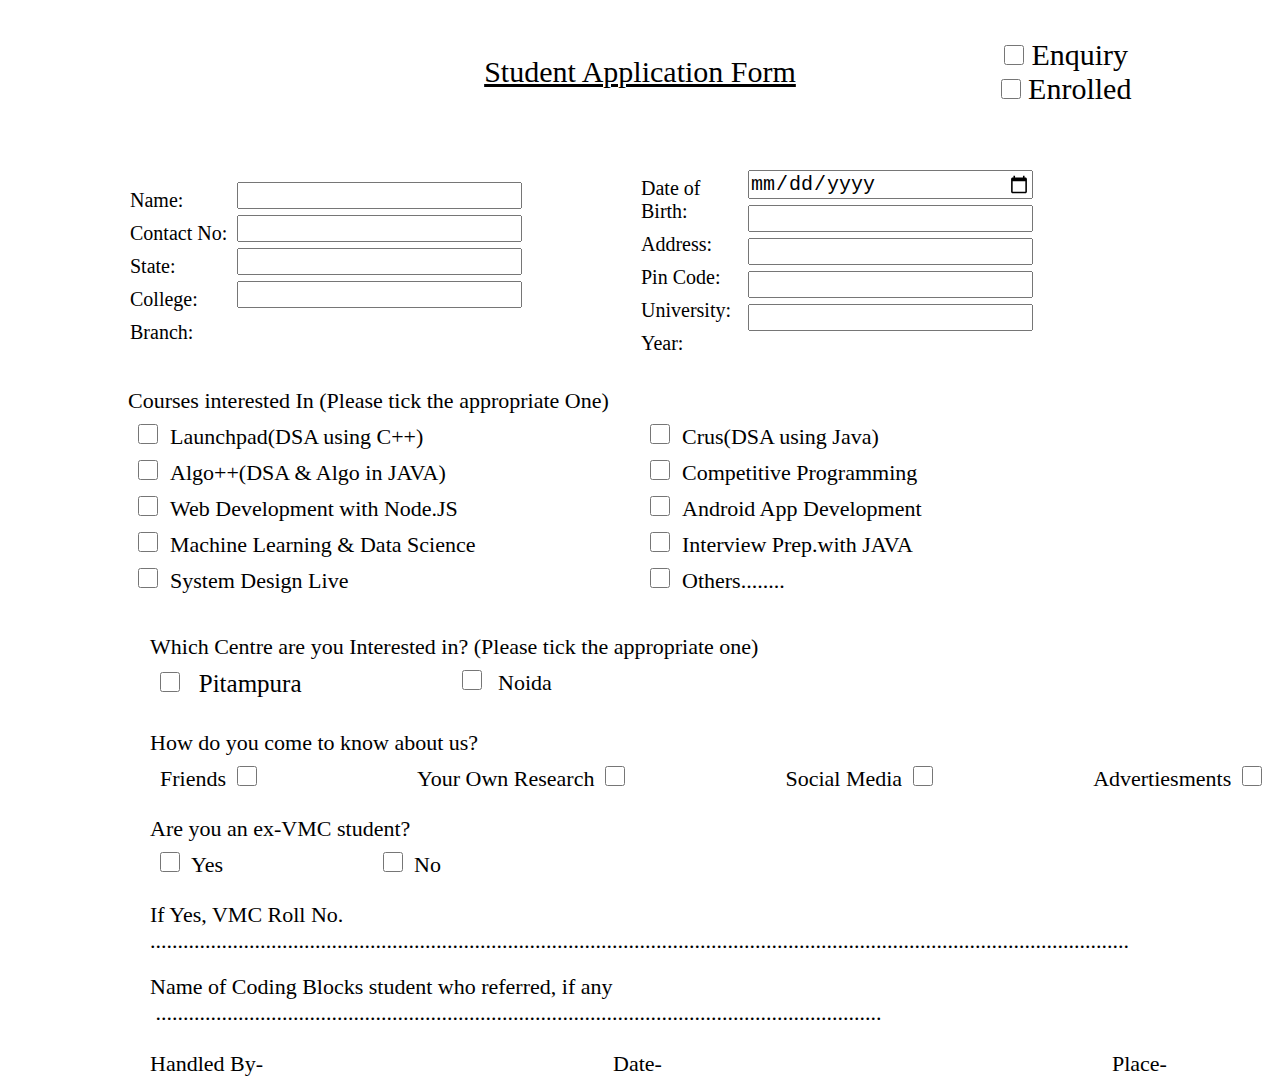
<file: 1-CodingBlocksForm/index.html>
<!DOCTYPE html>
<html lang="en">
<head>
    <meta charset="UTF-8">
    <meta name="viewport" content="width=device-width, initial-scale=1.0">
    <title>CB FORM></title>
    <style>
        *{
            margin: 0;
            padding: 0;
        }

        .clearfix{
            clear: both;
        }
    </style>
    <link rel="stylesheet" href="style.css">
</head>
<body>
    <form class="cb-form">

        <!-- Header Section Starts -->
        <section class="header-section">
            <table class="header-section-table">
                <tr>
                    <td class="cb-logo">
                        <!-- CB-LOGO -->
                        <div class="cb-logo-img"></div>
                    </td>
                    <td align="center" class="header-section-heading">
                        <!-- Student Application Form : Heading -->
                            Student Application Form
                    </td>
                    <td align="center" class="enquiry-info">
                           <div class="enquiry-checkbox">
                                <input type="checkbox"> Enquiry
                           </div>
                           <div class="enquiry-enrolled">
                                <input type="checkbox"> Enrolled
                       </div>
                    </td>
                </tr>
            </table>
        </section>
        <!-- Header Section Ends -->











        <!-- USER INFORMATION COLLECTION START ---------------------------------------------->
        <section class="user-details">
            <table class="user-details-table">
                <tr class="user-details-table-row">
                    <td class="user-details-info">
                        <div class="user-fields-text">
                            <div class="user-details-field">
                                Name: 
                            </div>
                            <div class="user-details-field">
                               Contact No: 
                            </div>
                            <div class="user-details-field">
                               State: 
                            </div>
                            <div class="user-details-field">
                               College: 
                            </div>
                            <div class="user-details-field">
                              Branch: 
                            </div>
                        </div>
                        <div class="user-fields-input">
                            <input name="name" type="text" class="user-details-input">
                            <input name="contact" type="number" class="user-details-input">
                            <input name="college" type="text" class="user-details-input">
                            <input name="branch" type="text" class="user-details-input">
                        </div>

                        <div class="clearfix"></div>


                    </td>
                    <td class="user-details-info">
                        <div class="user-fields-text">
                            <div class="user-details-field">
                                Date of Birth: 
                             </div>
                             <div class="user-details-field">
                                Address: 
                             </div>
                             <div class="user-details-field">
                                Pin Code: 
                             </div>
                             <div class="user-details-field">
                                University: 
                             </div>
                             <div class="user-details-field">
                                Year: 
                             </div>
                        </div>
                        <div class="user-fields-input">
                            <input name="dateofbirth" type="date" class="user-details-input">
                            <input name="address" type="text" class="user-details-input">
                            <input name="pincode" type="text" class="user-details-input">
                            <input name="university" type="text" class="user-details-input">
                            <input name="graduationyear" type="text" class="user-details-input">
                        </div>
                    </td>
                </tr>
            </table>
        </section>
        <!-- USER INFORMATION COLLECTION END ------------------------------------------------>











        
        <!-- COURSES CHOOSE SECTION START --------------------------------------------------->
        <section class="course-choose-section">
            <div class="course-choose-heading">
                Courses interested In (Please tick the appropriate One)
            </div>

            <div class="course-selection">
                <div class="choose-course choose-course-item-1">
                    <div class="courses-name-container">
                        <input type="checkbox" name="launchpad" class="courses-checkbox">
                        &nbsp;&nbsp;<span class="courses-name">Launchpad(DSA using C++)</span>
                    </div>

                    <div class="courses-name-container">
                        <input type="checkbox" name="launchpad" class="courses-checkbox">
                        &nbsp;&nbsp;<span class="courses-name">Algo++(DSA & Algo in JAVA)</span>
                    </div>

                    <div class="courses-name-container">
                        <input type="checkbox" name="launchpad" class="courses-checkbox">
                        &nbsp;&nbsp;<span class="courses-name">Web Development with Node.JS</span>
                    </div>

                    <div class="courses-name-container">
                        <input type="checkbox" name="launchpad" class="courses-checkbox">
                        &nbsp;&nbsp;<span class="courses-name">Machine Learning & Data Science</span>
                    </div>

                    <div class="courses-name-container">
                        <input type="checkbox" name="launchpad" class="courses-checkbox">
                        &nbsp;&nbsp;<span class="courses-name">System Design Live</span>
                    </div>
                </div>
                <div class="choose-course choose-course-item-2">
                    
                    <div class="courses-name-container">
                        <input type="checkbox" name="launchpad" class="courses-checkbox">
                        &nbsp;&nbsp;<span class="courses-name">Crus(DSA using Java)</span>
                    </div>

                    <div class="courses-name-container">
                        <input type="checkbox" name="launchpad" class="courses-checkbox">
                        &nbsp;&nbsp;<span class="courses-name">Competitive Programming</span>
                    </div>

                    <div class="courses-name-container">
                        <input type="checkbox" name="launchpad" class="courses-checkbox">
                        &nbsp;&nbsp;<span class="courses-name">Android App Development</span>
                    </div>

                    <div class="courses-name-container">
                        <input type="checkbox" name="launchpad" class="courses-checkbox">
                        &nbsp;&nbsp;<span class="courses-name">Interview Prep.with JAVA</span>
                    </div>

                    <div class="courses-name-container">
                        <input type="checkbox" name="launchpad" class="courses-checkbox">
                        &nbsp;&nbsp;<span class="courses-name">Others........</span>
                    </div>
                </div>
            </div>

            <div class="clearfix"></div>
        </section>
        <!-- COURSES CHOOSE SECTION END ----------------------------------------------------->






        <!-- CHOOSE CENTRE NAME START -->
        <div class="centre-name">
            Which Centre are you Interested in? (Please tick the appropriate one)
        </div>
        <div class="centres-1">
            <input type="checkbox" name="centre" class="centre-checkbox">
            &nbsp;&nbsp;<span>Pitampura</span>
        </div>
        <div class="centres-2">
            <input type="checkbox" name="centre" class="centre-checkbox">
            &nbsp;&nbsp;<span>Noida</span>
        </div>
        <!-- CHOOSE CENTRE NAME END -->





        <div class="know-about">
            How do you come to know about us?
        </div>
        <div class="know-about-1">
            <span>Friends</span>&nbsp;
            <input type="checkbox" name="know" class="know-checkbox">
        </div>
        <div class="know-about-2">
            <span>Your Own Research</span>&nbsp;
            <input type="checkbox" name="know" class="know-checkbox">
        </div>
        <div class="know-about-3">
            <span>Social Media</span>&nbsp;
            <input type="checkbox" name="know" class="know-checkbox">
        </div>
        <div class="know-about-4">
            <span>Advertiesments</span>&nbsp;
            <input type="checkbox" name="know" class="know-checkbox">
        </div>
 







        <div class="VMC">
            Are you an ex-VMC student?
        </div>
        <div class="VMC-1">
            <input type="checkbox" name="know" class="VMC-checkbox">
            &nbsp;<span>Yes</span>
        </div>
        <div class="VMC-2">
            <input type="checkbox" name="know" class="VMC-checkbox">
            &nbsp;<span>No</span>
        </div>








        <div class="VMC-Roll-No">
            If Yes, VMC Roll No. &nbsp;&nbsp;&nbsp; ..................................................................................................................................................................................
        </div>





        <div class="who-referred">
            Name of Coding Blocks student who referred, if any &nbsp;....................................................................................................................................
        </div>




        <div class="Handle">
            Handled By-
        </div>


        <div class="date">
            Date-
        </div>


        <div class="place">
            Place-
        </div>






    </form>
</body>
</html>
</file>
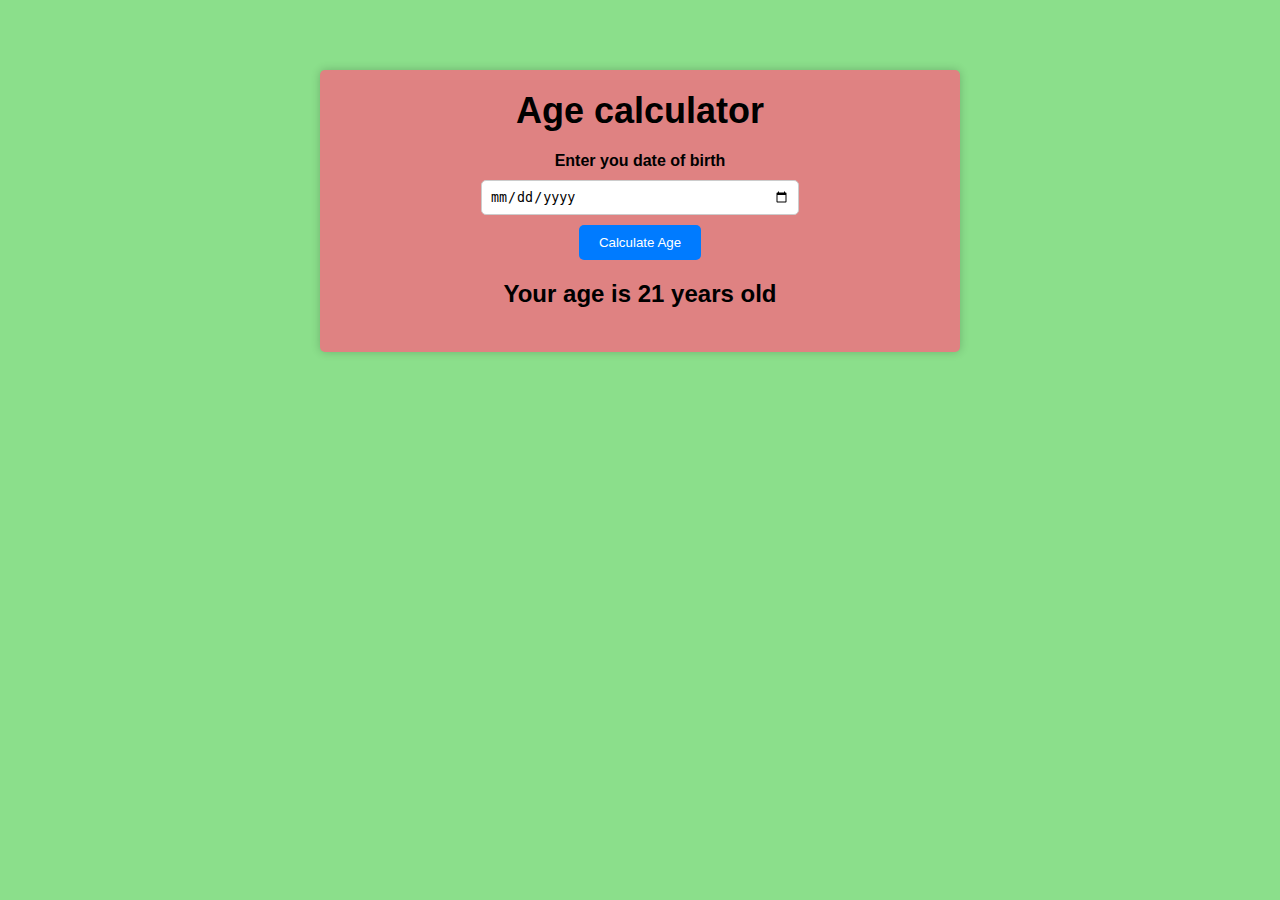
<file: Age-Calculator/index.html>
<!DOCTYPE html>
<html lang="en">
<head>
    <meta charset="UTF-8">
    <meta name="viewport" content="width=device-width, initial-scale=1.0">
    <link rel="stylesheet" href="style.css">
    <title>Age-Calculator</title>
</head>
<body>
    <div class="container">
        <h1>Age calculator</h1>
        <div class="form">
            <label for="birthday">Enter you date of birth</label>
            <input type="date" id="birthday" name="birthday">
            <button id="btn">Calculate Age</button>
            <p id="result">Your age is 21 years old</p>
        </div>
    </div>
    <script src="script.js"></script>
</body>
</html>
</file>
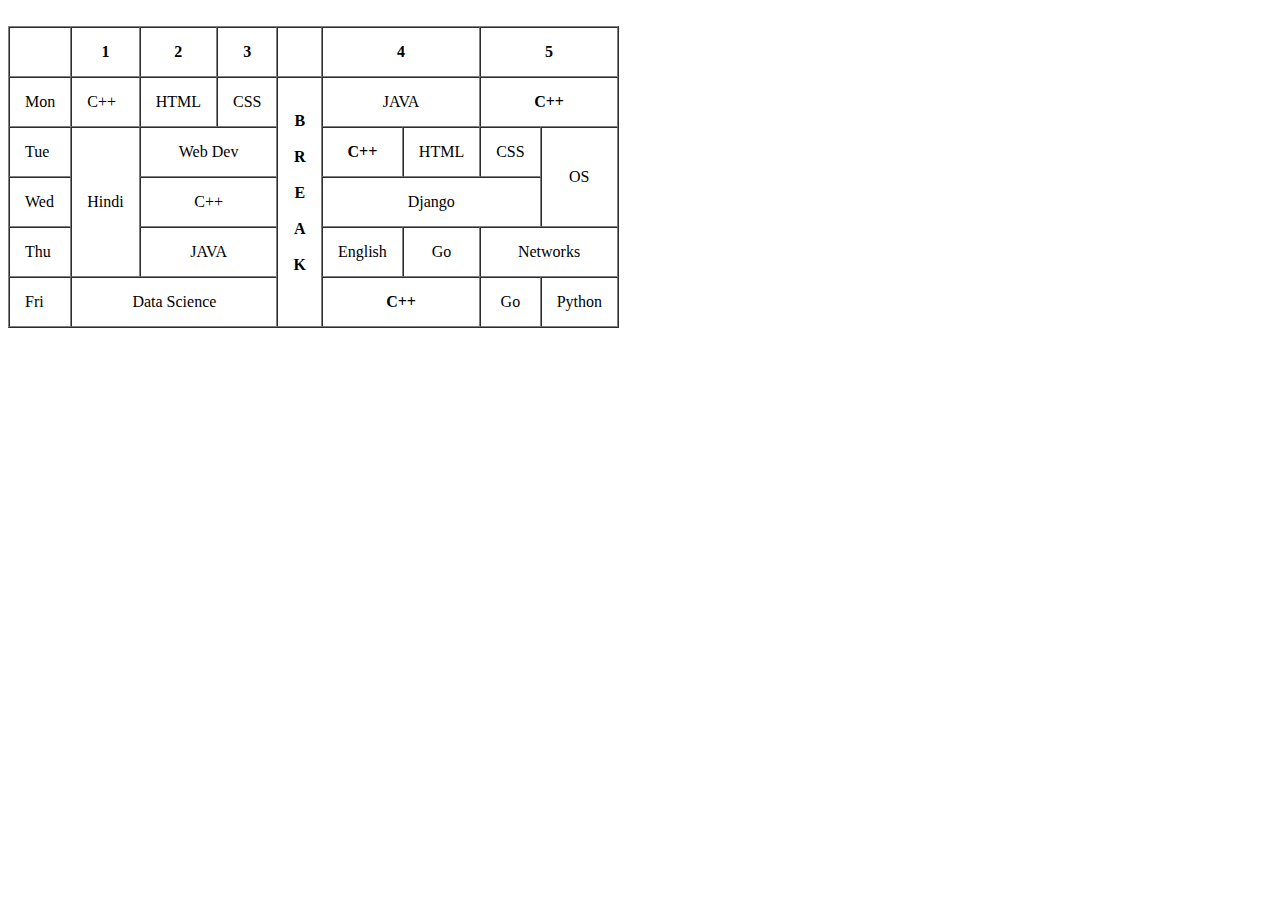
<file: TimeTableProject.html>
<!DOCTYPE html>
<html lang="en">
<head>
    <title>Time Table</title>
</head>
<body>
    <table border="1" cellpadding="15" cellspacing="0">
        <thead>
            <tr>
                <th></th>
                <th>1</th>
                <th>2</th>
                <th>3</th>
                <th></th>
                <th colspan="2">4</th>
                <th colspan="2">5</th>
            </tr>
        </thead>
        <tbody>
            <tr>
                <td align="center">Mon</td>
                <td>C++</td>
                <td>HTML</td>
                <td>CSS</td>
                <th rowspan="5">
                    B<br><br>
                    R<br><br>
                    E<br><br>
                    A<br><br>
                    K<br><br>
                </th><br>
                <td colspan="2" align="center">JAVA</td>
                <th colspan="2">C++</th>
            </tr>
            <tr>
                <td>Tue</td>
                <td rowspan="3">Hindi</td>
                <td colspan="2" align="center">Web Dev</td>
                <th>C++</th>
                <td>HTML</td>
                <td>CSS</td>
                <td rowspan="2" align="center">OS</td>
            </tr>
            <tr>
                <td>Wed</td>
                <td colspan="2" align="center">C++</td>
                <td colspan="3" align="center">Django</td>
            </tr>
            <tr>
                <td>Thu</td>
                <td colspan="2" align="center">JAVA</td>
                <td>English</td>
                <td align="center">Go</td>
                <td colspan="2" align="center">Networks</td>
            </tr>
            <tr>
                <td>Fri</td>
                <td colspan="3" align="center">Data Science</td>
                <th colspan="2">C++</th>
                <td align="center">Go</td>
                <td>Python</td>
            </tr>
        </tbody>
    </table>
</body>
</html>
</file>
<file: 1-CodingBlocksForm/style.css>
*{
    margin: 0;
    padding: 0;
}

/* .header-section{
    border: 1px solid black;
} */

.header-section{
    width: 100%;
    margin-top: 20px;
}

.header-section-table{
    /* border: 2px solid red; */
    width: 100%;
}

.cb-logo,
.header-section-heading,
.enquiry-info{
    width: 30%;
    /* border: 1px solid rebeccapurple; */
}

.cb-logo-img{
    width: 50%;
    background-image:  url('https://images.collegedunia.com/public/image/institute/cover_1622555357cb1.png?h=160&w=375&mode=stretch');
    background-repeat: no-repeat;
    background-size: contain;
    margin: auto;
    height: 100px;
}

.header-section-heading,
.enquiry-info{
    font-size: 30px;
}

.header-section-heading{
    text-decoration: underline;
}

.enquiry-checkbox input,
.enquiry-enrolled input{
    height: 20px;
    width: 20px;
}










 .user-details{
    width: 80%;
    margin: auto;
    margin-top: 40px;
} 

.user-details-table{
    width: 100%;
    /* border: 1px solid red; */
    height: 200px;
}

.user-details-info{
    width: 45%;
    height: 200px;
    /* border: 1px solid black; */
}

.user-details-field{
    font-size: 20px;
    margin: 10px 0;
}

.user-details-input{
    font-size: 20px;
    width: 70%;
    margin: 3px 0;

}

.user-fields-text{
    float: left;
    width: 20%;
}

.user-fields-input{
    float: right;
    width: 79%;
}







.course-choose-section{
    width: 80%;
    margin: 20px auto;
    /* border: 1px solid black; */
}

.course-choose-heading{
    font-size: 22px;
}

.choose-course-item-1,
.choose-course-item-2{
    width: 50%;
    height: 200px;
}

/* .course-selection{
    border: 1px solid black;
} */

.choose-course-item-1{
    /* background-color: orange; */
    float: left;
}

.choose-course-item-2{
    /* background-color: blue; */
    float: right;
}

.courses-checkbox{
    height: 20px;
    width: 20px;
}

.courses-name{
    font-size: 22px;
}

.courses-name-container{
    margin: 10px;
}



.centre-name{
    margin-top: 20px;
    margin-left: 150px;
    font-size: 22px;
}

.centres-1{
    margin-top: 10px;
    margin-left: 160px;
    font-size: 25px;
    float: left;
}

.centres-2{
    margin-top: 10px;
    margin-left: 160px;
    font-size: 22px;
    float: left;
}

.centre-checkbox{
    height: 20px;
    width: 20px;
}







.know-about{
    margin-top: 70px;
    margin-left: 150px;
    font-size: 22px;
}

.know-about-1{
    margin-top: 10px;
    margin-left: 160px;
    font-size: 22px;
    float: left;
}

.know-about-2{
    margin-top: 10px;
    margin-left: 160px;
    font-size: 22px;
    float: left;
}

.know-about-3{
    margin-top: 10px;
    margin-left: 160px;
    font-size: 22px;
    float: left;
}

.know-about-4{
    margin-top: 10px;
    margin-left: 160px;
    font-size: 22px;
    float: left;
}

.know-checkbox{
    height: 20px;
    width: 20px;
}





.VMC{
    margin-top: 60px;
    margin-left: 150px;
    font-size: 22px;
}

.VMC-1{
    margin-top: 10px;
    margin-left: 160px;
    font-size: 22px;
    float: left;
}

.VMC-2{
    margin-top: 10px;
    margin-left: 160px;
    font-size: 22px;
    float: left;
}

.VMC-checkbox{
    height: 20px;
    width: 20px;
}




.VMC-Roll-No{
    margin-top: 60px;
    margin-left: 150px;
    font-size: 22px;
}




.who-referred{
    margin-top: 20px;
    margin-left: 150px;
    font-size: 22px;
}




.Handle{
    margin-top: 25px;
    margin-left: 150px;
    font-size: 22px;
    float: left;
}


.date{
    margin-top: 25px;
    margin-left: 350px;
    font-size: 22px;
    float: left;
}


.place{
    margin-top: 25px;
    margin-left: 450px;
    font-size: 22px;
    float: left;
}
</file>
<file: Age-Calculator/style.css>
body{
    margin: 0;
    padding: 20px;
    font-family: "Montserrat" , sans-serif;
    background-color: #8bdf8b;
}

.container{
    background-color: rgb(223, 130, 130);
    box-shadow: 0 0 10px rgba(0,0,0,0.2);
    padding: 20px;
    max-width: 600px;
    margin: 0 auto;
    border-radius: 5px;
    margin-top: 50px;
}

h1{
    font-size: 36px;
    text-align: center;
    margin-top: 0;
    margin-bottom: 20px;
}

.form{
    display: flex;
    flex-direction: column;
    align-items: center;
}

label{
    font-weight: bold;
    margin-bottom: 10px;
}

input{
    padding: 8px;
    border: 1px solid #ccc;
    border-radius: 5px;
    width: 100%;
    max-width: 300px;
}

button{
    background-color: #007bff;
    color: white;
    border: none;
    padding: 10px 20px;
    border-radius: 5px;
    margin-top: 10px;
    cursor: pointer;
    transition: background-color 0.3s ease;
}

button:hover{
    background-color: #0062cc;
}

#result{
    margin-top: 20px;
    font-size: 24px;
    font-weight: bold;
}
</file>
